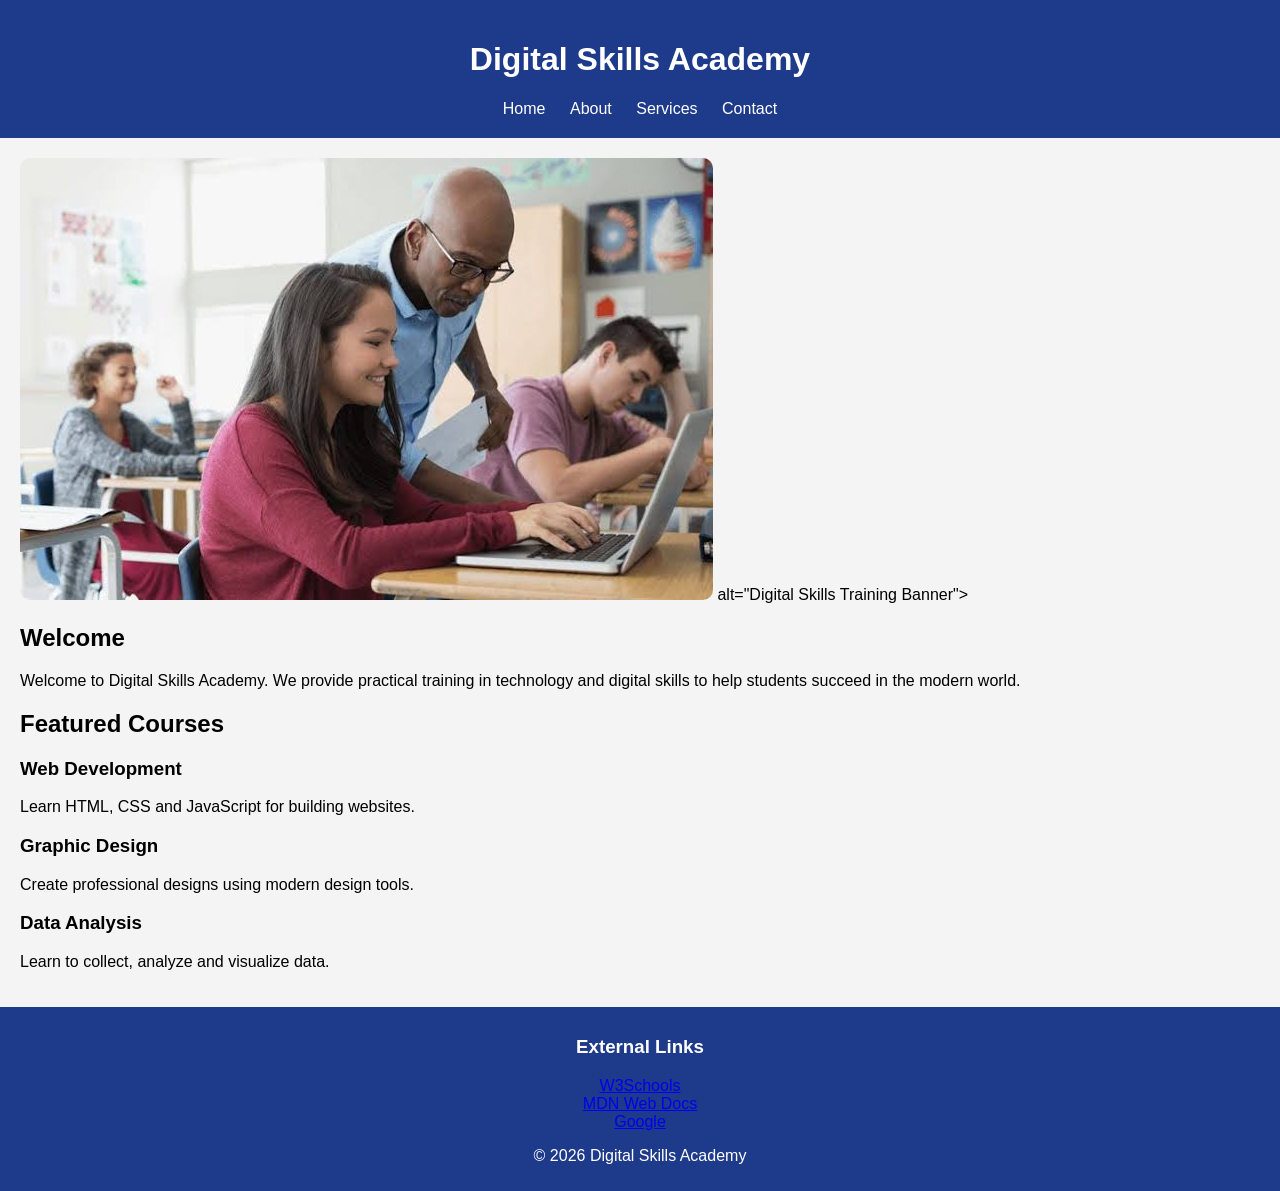
<file: index.html>
<!DOCTYPE html>
<html>

<head>
    <title>Digital Skills Academy</title>
    <link rel="stylesheet" href="css/style.css">
</head>

<body>

    <header>
        <h1>Digital Skills Academy</h1>

        <nav>
    <a href="index.html">Home</a>
    <a href="about.html">About</a>
    <a href="services.html">Services</a>
    <a href="contact.html">Contact</a>
</nav>
    </header>

    <main>

        <section>
            <img src="banner.jpg" alt="Hero banner showing students learning digital skills">
                alt="Digital Skills Training Banner">
        </section>

        <section>
            <h2>Welcome</h2>

            <p>
                Welcome to Digital Skills Academy. We provide practical training
                in technology and digital skills to help students succeed in the
                modern world.
            </p>
        </section>

        <section>

            <h2>Featured Courses</h2>

            <article>
                <h3>Web Development</h3>
                <p>Learn HTML, CSS and JavaScript for building websites.</p>
            </article>

            <article>
                <h3>Graphic Design</h3>
                <p>Create professional designs using modern design tools.</p>
            </article>

            <article>
                <h3>Data Analysis</h3>
                <p>Learn to collect, analyze and visualize data.</p>
            </article>

        </section>

    </main>

    <footer>
        <h3>External Links</h3>

<a href="https://www.w3schools.com" target="_blank">W3Schools</a><br>
<a href="https://developer.mozilla.org" target="_blank">MDN Web Docs</a><br>
<a href="https://www.google.com" target="_blank">Google</a>
        <p>&copy; 2026 Digital Skills Academy</p>
    </footer>

</body>

</html>
</file>
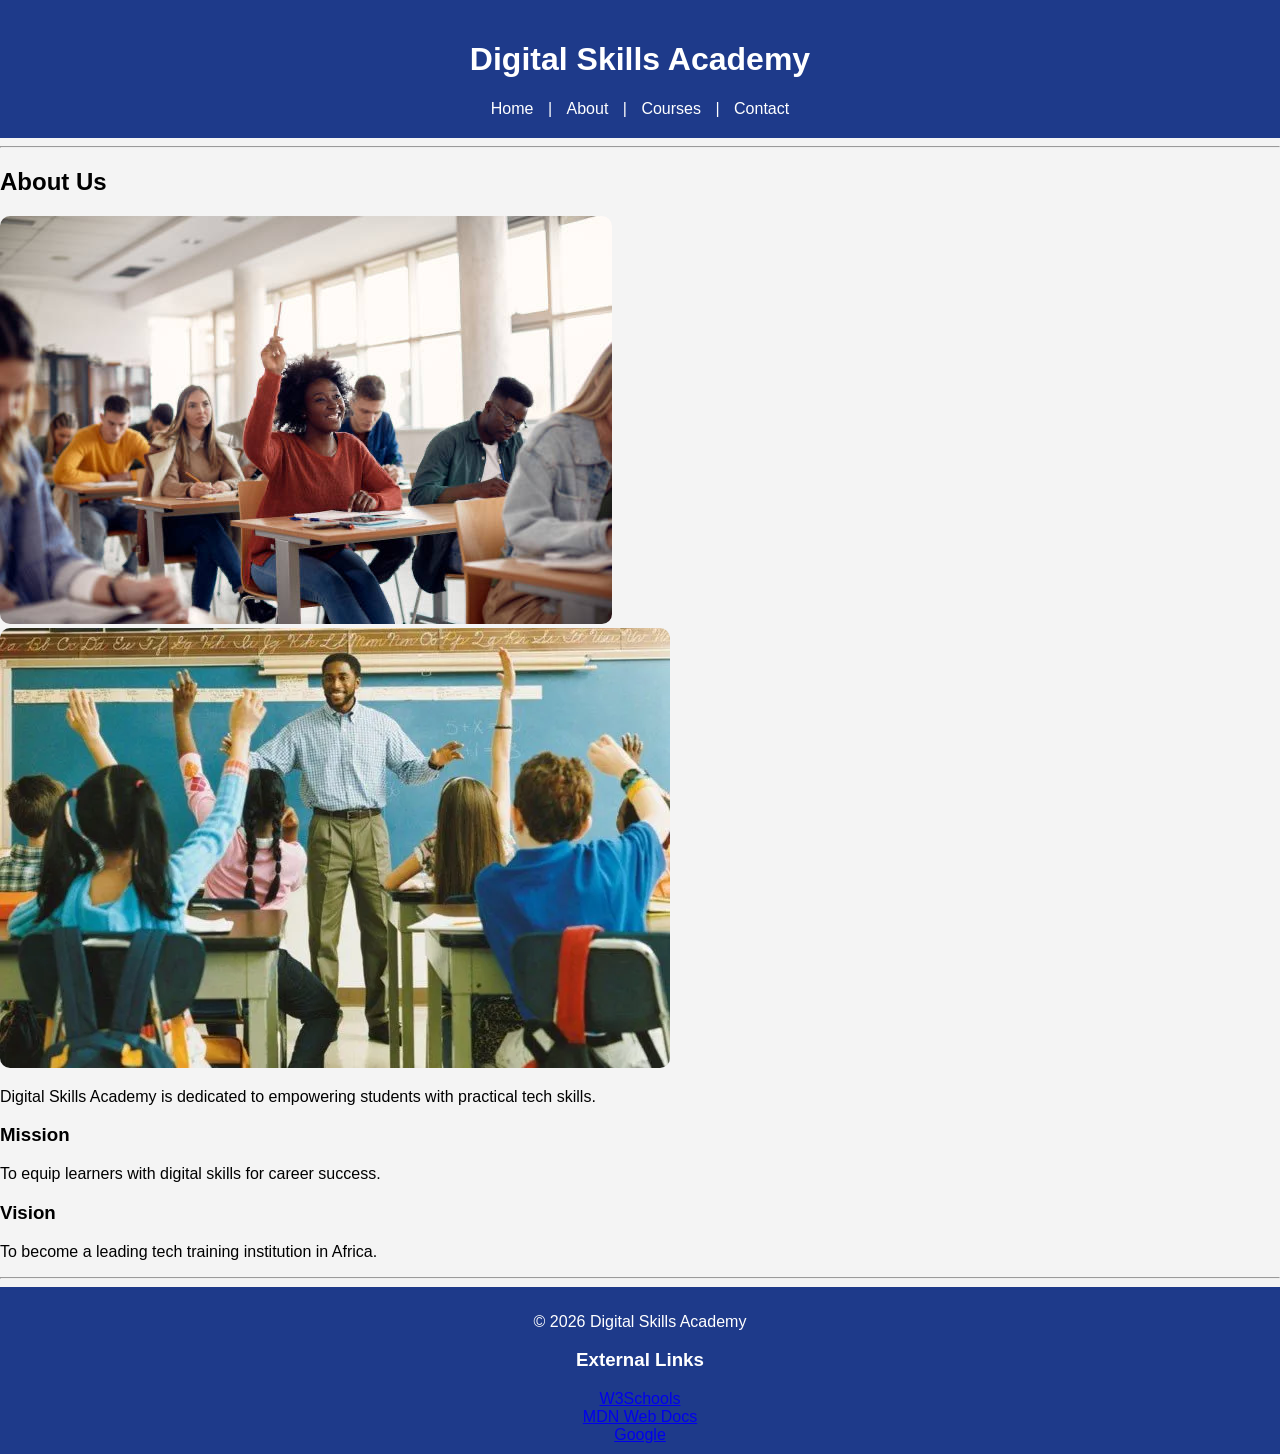
<file: about.html>
<!DOCTYPE html>
<html>
<head>
    <title>About Us</title>
    <link rel="stylesheet" href="css/style.css">

</head>

<body>

<header>
    <h1>Digital Skills Academy</h1>

    <nav>
        <a href="index.html">Home</a> |
        <a href="about.html">About</a> |
        <a href="courses.html">Courses</a> |
        <a href="contact.html">Contact</a>
    </nav>
</header>

<hr>

<h2>About Us</h2>

<img src="about1.jpg" alt="Students in computer class">
<img src="about2.jpg" alt="Instructor teaching students">

<p>Digital Skills Academy is dedicated to empowering students with practical tech skills.</p>

<h3>Mission</h3>
<p>To equip learners with digital skills for career success.</p>

<h3>Vision</h3>
<p>To become a leading tech training institution in Africa.</p>

<hr>

<footer>
    <p>&copy; 2026 Digital Skills Academy</p>
    <h3>External Links</h3>

<a href="https://www.w3schools.com" target="_blank">W3Schools</a><br>
<a href="https://developer.mozilla.org" target="_blank">MDN Web Docs</a><br>
<a href="https://www.google.com" target="_blank">Google</a>

</footer>

</body>
</html>
</file>
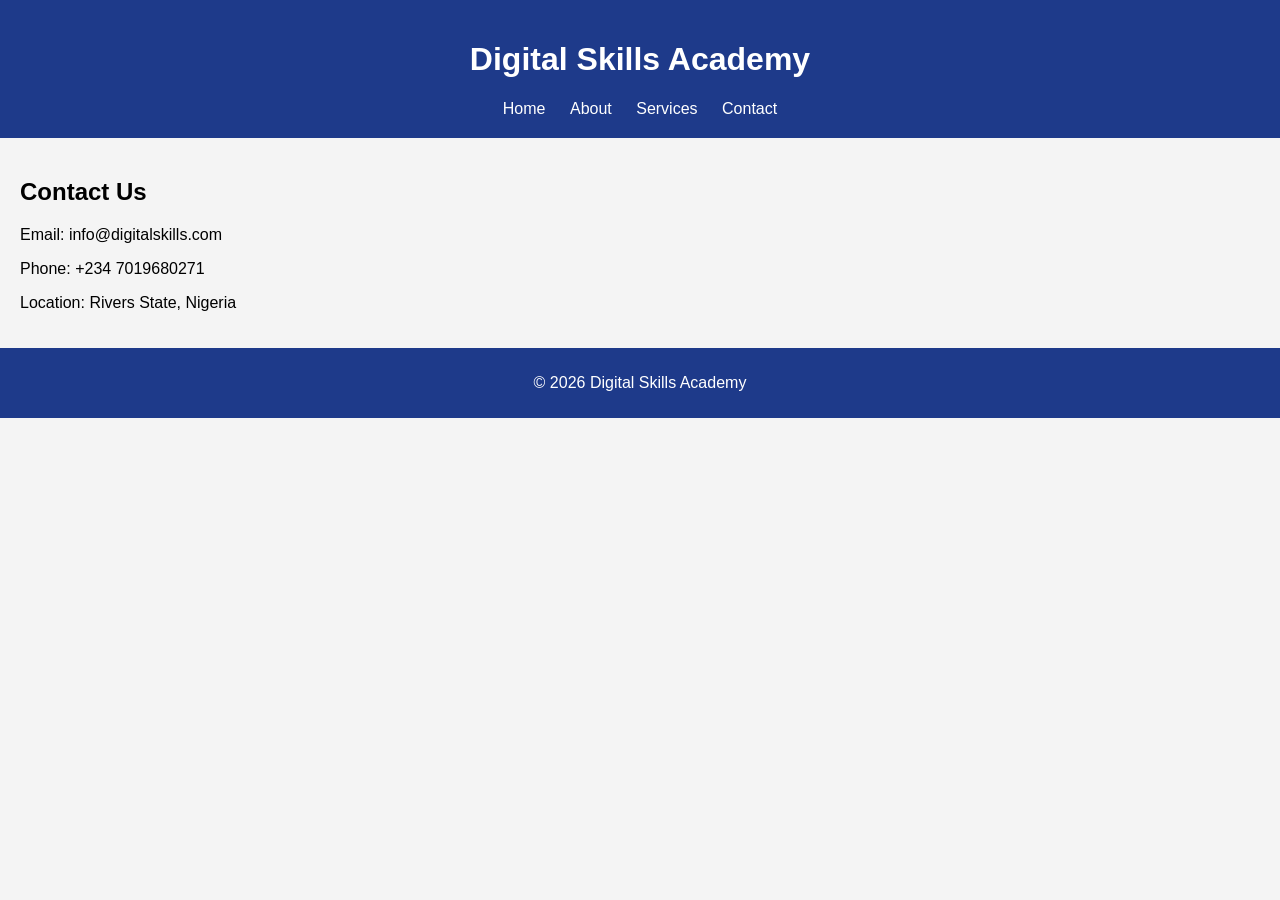
<file: Contact.html>
<!DOCTYPE html>
<html>
<head>
    <title>Contact Us - Digital Skills Academy</title>
    <link rel="stylesheet" href="css/style.css">
</head>

<body>

<header>
    <h1>Digital Skills Academy</h1>

    <nav>
        <a href="index.html">Home</a>
        <a href="about.html">About</a>
        <a href="services.html">Services</a>
        <a href="contact.html">Contact</a>
    </nav>
</header>

<main>
    <h2>Contact Us</h2>

    <p>Email: info@digitalskills.com</p>
    <p>Phone: +234 7019680271</p>
    <p>Location: Rivers State, Nigeria</p>
</main>

<footer>
    <p>&copy; 2026 Digital Skills Academy</p>
</footer>

</body>
</html>
</file>
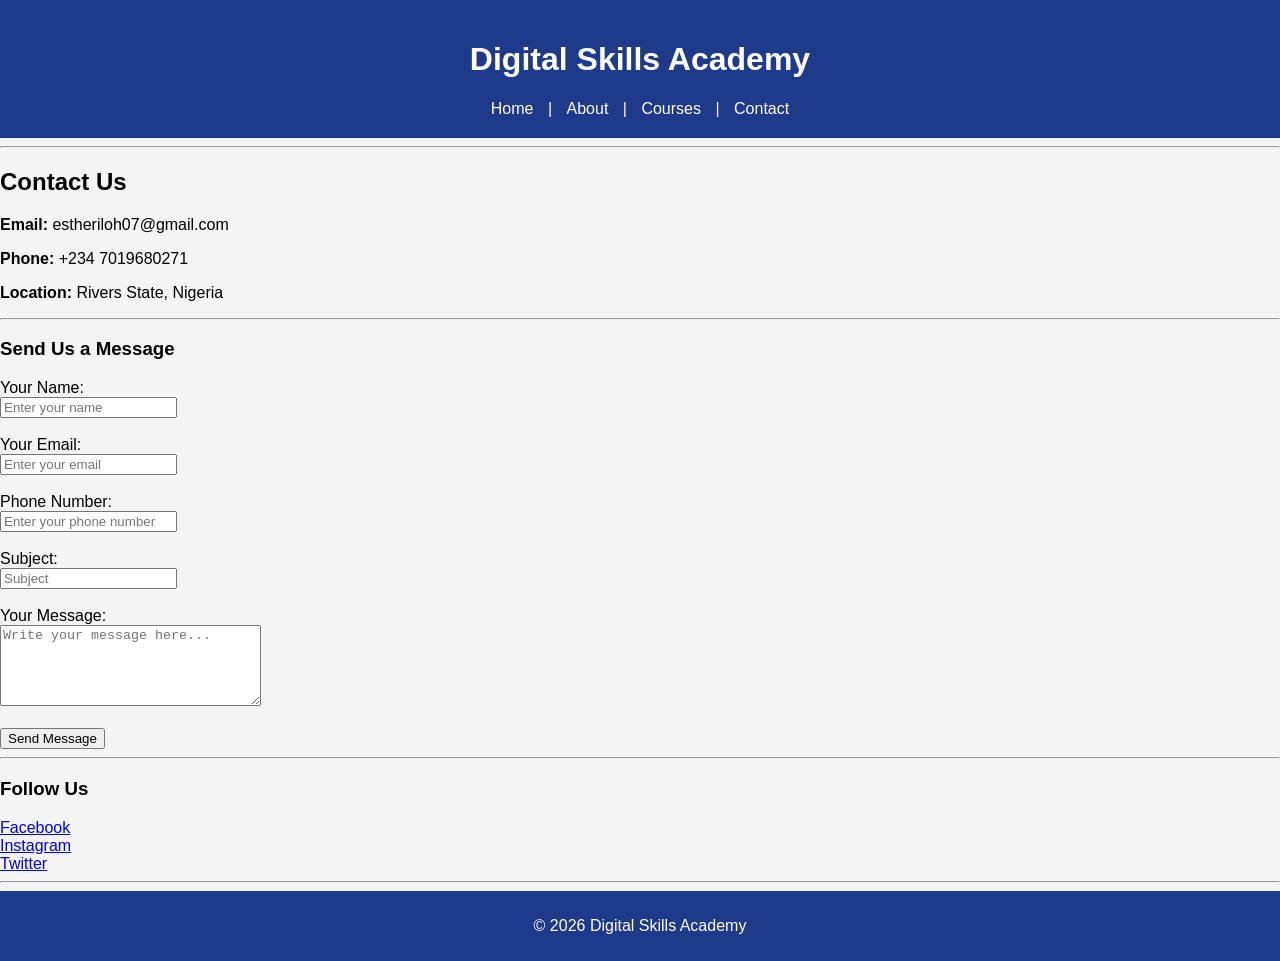
<file: contact.html>
<!DOCTYPE html>
<html>
<head>
    <title>Contact Us</title>
    <link rel="stylesheet" href="css/style.css">
</head>

<body>

<header>
    <h1>Digital Skills Academy</h1>

    <nav>
        <a href="index.html">Home</a> |
        <a href="about.html">About</a> |
        <a href="courses.html">Courses</a> |
        <a href="contact.html">Contact</a>
    </nav>
</header>

<hr>

<h2>Contact Us</h2>

<p><b>Email:</b> estheriloh07@gmail.com</p>
<p><b>Phone:</b> +234 7019680271</p>
<p><b>Location:</b> Rivers State, Nigeria</p>

<hr>

<h3>Send Us a Message</h3>

<form>
    <form action="https://formspree.io/f/mrevkvzd" method="POST">
        
    <label>Your Name:</label><br>
    <input type="text" placeholder="Enter your name" required><br><br>

    <label>Your Email:</label><br>
    <input type="email" placeholder="Enter your email" required><br><br>

    <label>Phone Number:</label><br>
    <input type="tel" placeholder="Enter your phone number"><br><br>

    <label>Subject:</label><br>
    <input type="text" placeholder="Subject"><br><br>
    <label>Your Message:</label><br>
    <textarea rows="5" cols="30" placeholder="Write your message here..." required></textarea><br><br>
    
        <input type="hidden" name="_redirect" value="thankyou.html">
    
        <button type="submit">Send Message</button>
</form>

<hr>

<h3>Follow Us</h3>

<a href="https://facebook.com" target="_blank">Facebook</a><br>
<a href="https://instagram.com" target="_blank">Instagram</a><br>
<a href="https://twitter.com" target="_blank">Twitter</a>

<hr>

<footer>
    <p>&copy; 2026 Digital Skills Academy</p>
</footer>

</body>
</html>
</file>
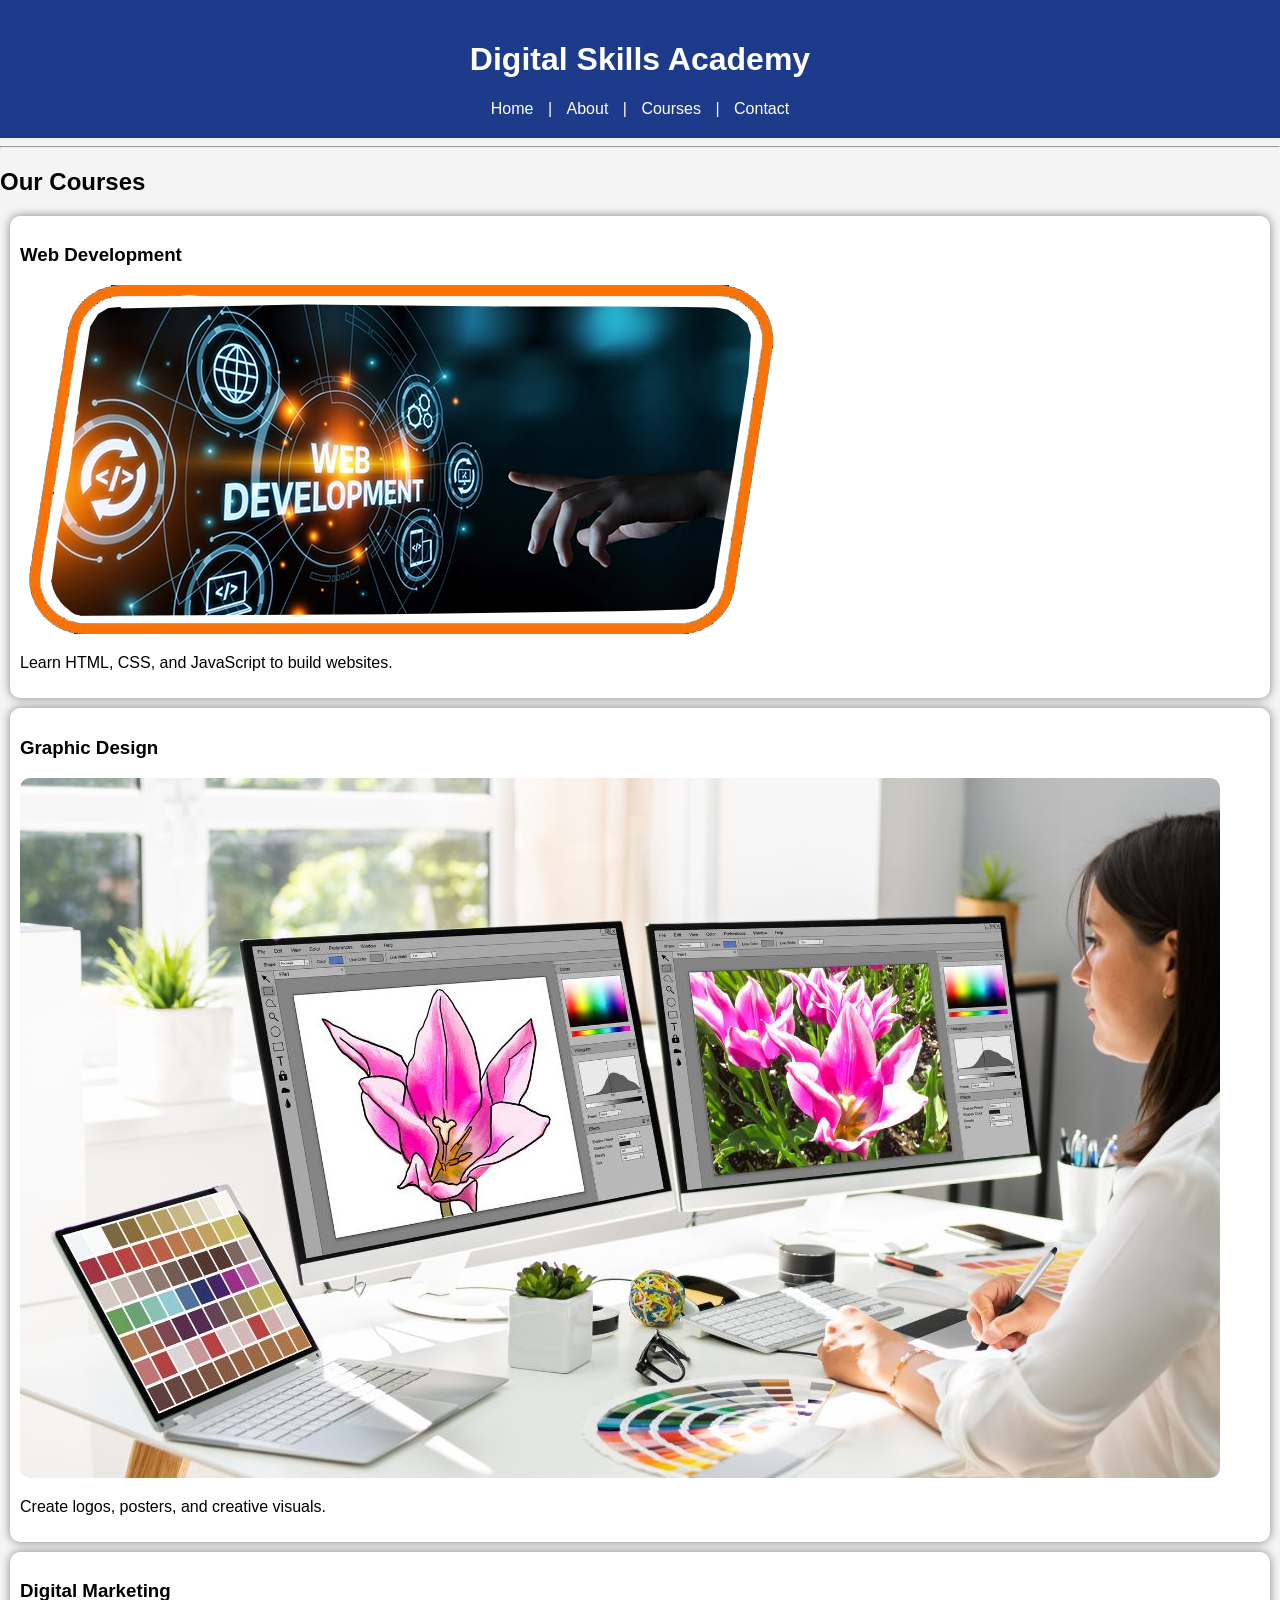
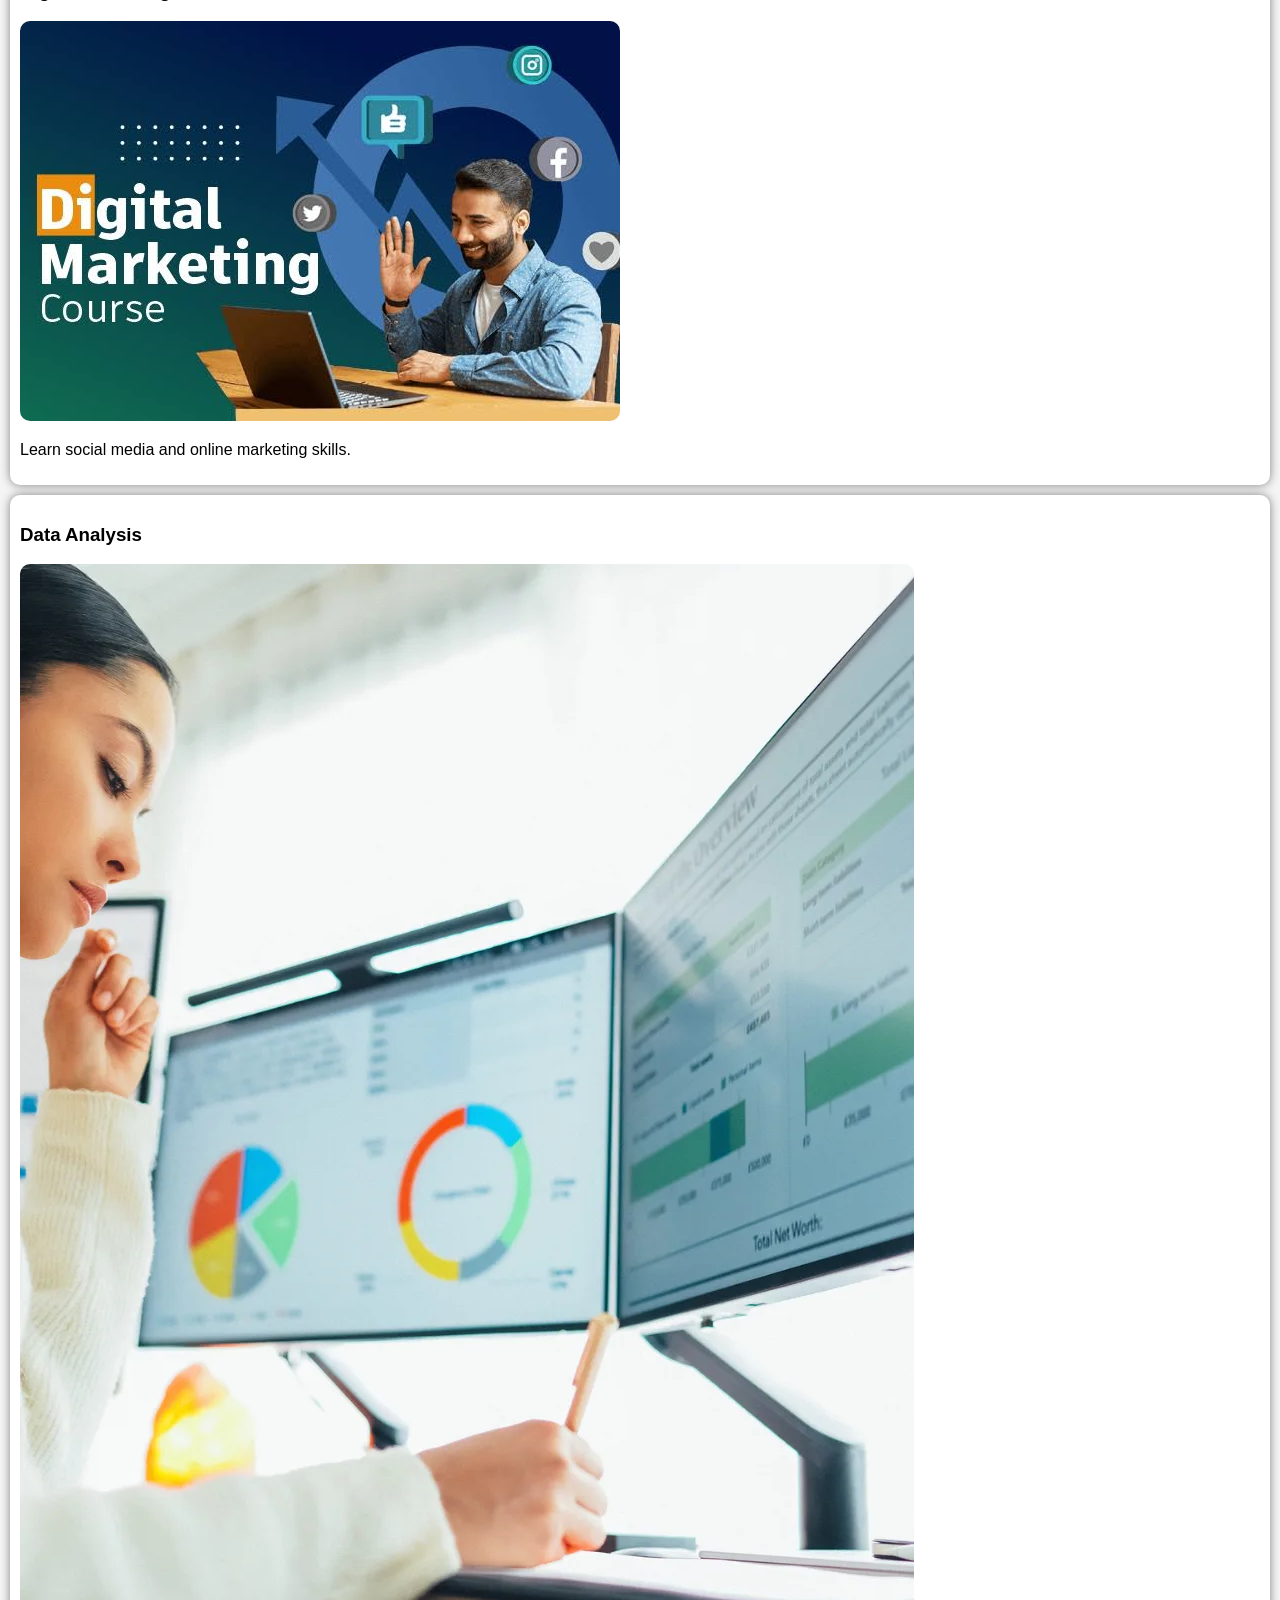
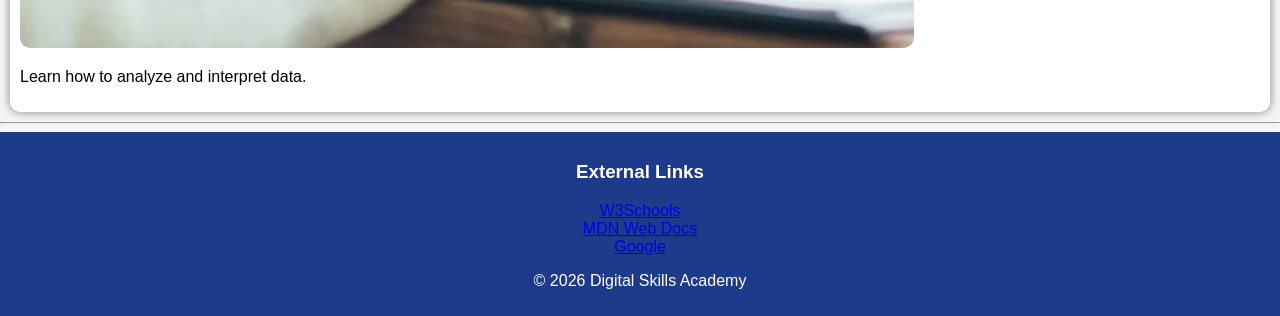
<file: courses.html>
<!DOCTYPE html>
<html>
<head>
    <title>Courses</title>
    <link rel="stylesheet" href="css/style.css">
</head>

<body>

<header>
    <h1>Digital Skills Academy</h1>

    <nav>
        <a href="index.html">Home</a> |
        <a href="about.html">About</a> |
        <a href="courses.html">Courses</a> |
        <a href="contact.html">Contact</a>
    </nav>
</header>

<hr>

<h2>Our Courses</h2>

<div>
    <h3>Web Development</h3>
    <img src="webdev.jpg" alt="Web development class">
    <p>Learn HTML, CSS, and JavaScript to build websites.</p>
</div>

<div>
    <h3>Graphic Design</h3>
    <img src="graphics.jpg" alt="Graphic design work">
    <p>Create logos, posters, and creative visuals.</p>
</div>

<div>
    <h3>Digital Marketing</h3>
    <img src="market.jpg" alt="Marketing strategy session">
    <p>Learn social media and online marketing skills.</p>
</div>

<div>
    <h3>Data Analysis</h3>
    <img src="data.jpg" alt="Data analysis charts">
    <p>Learn how to analyze and interpret data.</p>
</div>


<hr>

<footer>
    <h3>External Links</h3>

<a href="https://www.w3schools.com" target="_blank">W3Schools</a><br>
<a href="https://developer.mozilla.org" target="_blank">MDN Web Docs</a><br>
<a href="https://www.google.com" target="_blank">Google</a>
    <p>&copy; 2026 Digital Skills Academy</p>
</footer>

</body>
</html>
</file>
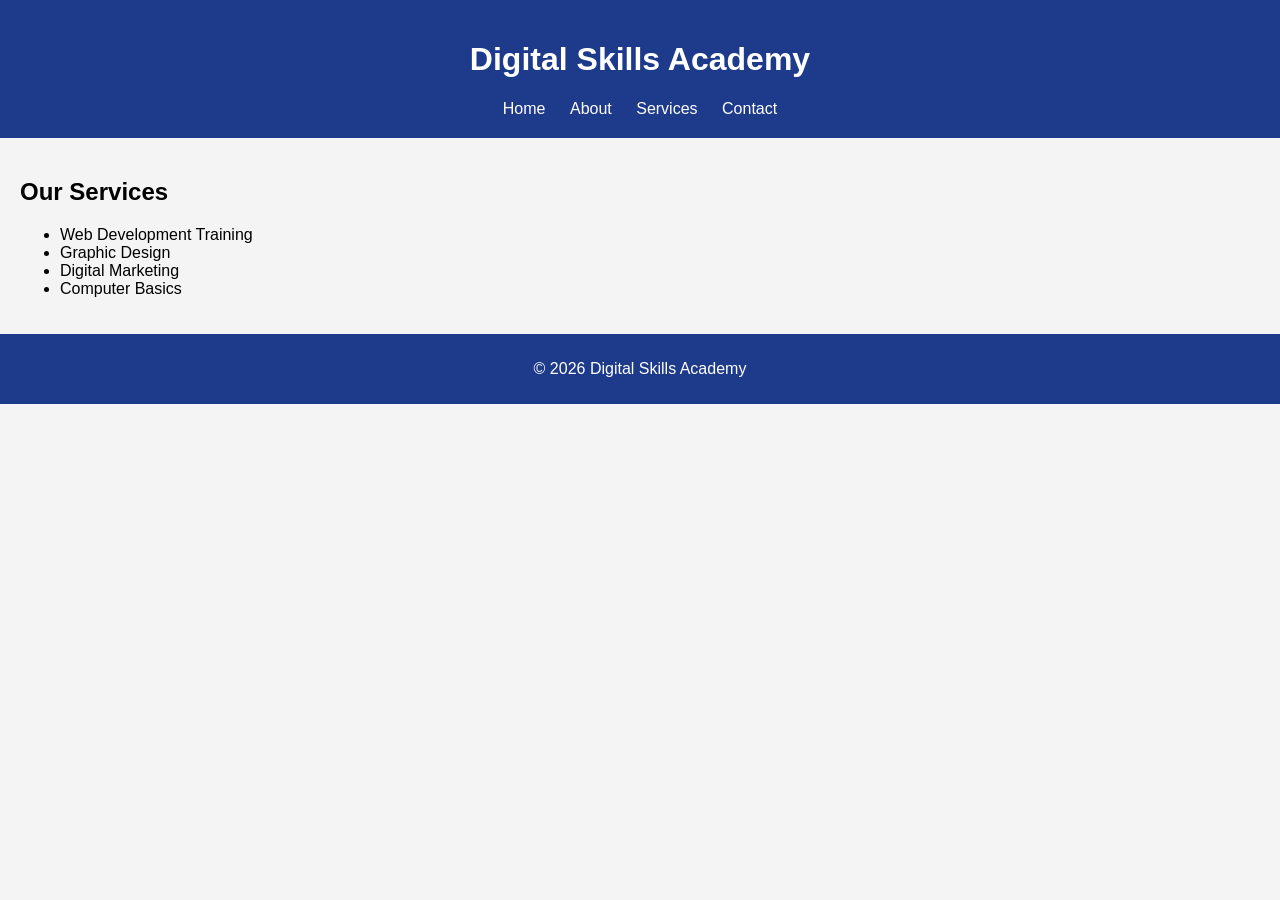
<file: Service.html>
<!DOCTYPE html>
<html>
<head>
    <title>Our Services - Digital Skills Academy</title>
    <link rel="stylesheet" href="css/style.css">
</head>

<body>

<header>
    <h1>Digital Skills Academy</h1>

    <nav>
        <a href="index.html">Home</a>
        <a href="about.html">About</a>
        <a href="services.html">Services</a>
        <a href="contact.html">Contact</a>
    </nav>
</header>

<main>
    <h2>Our Services</h2>

    <ul>
        <li>Web Development Training</li>
        <li>Graphic Design</li>
        <li>Digital Marketing</li>
        <li>Computer Basics</li>
    </ul>
</main>

<footer>
    <p>&copy; 2026 Digital Skills Academy</p>
</footer>

</body>
</html>
</file>
<file: css/style.css>
body {
    font-family: Arial;
    margin: 0;
    background: #f4f4f4;
}

/* HEADER */
header {
    background: #1e3a8a;
    color: white;
    padding: 20px;
    text-align: center;
}

/* NAV */
nav a {
    color: white;
    margin: 10px;
    text-decoration: none;
}

/* MAIN */
main {
    padding: 20px;
}

/* CARDS */
div {
    background: white;
    margin: 10px;
    padding: 10px;
    border-radius: 10px;
    box-shadow: 0 0 10px gray;
}

/* IMAGES */
img {
    border-radius: 10px;
    max-width: 100%;
}

/* FOOTER */
footer {
    background: #1e3a8a;
    color: white;
    text-align: center;
    padding: 10px;
}

/* RESPONSIVE */
@media (max-width: 768px) {
    nav a {
        display: block;
        margin: 5px 0;
    }
}
</file>
